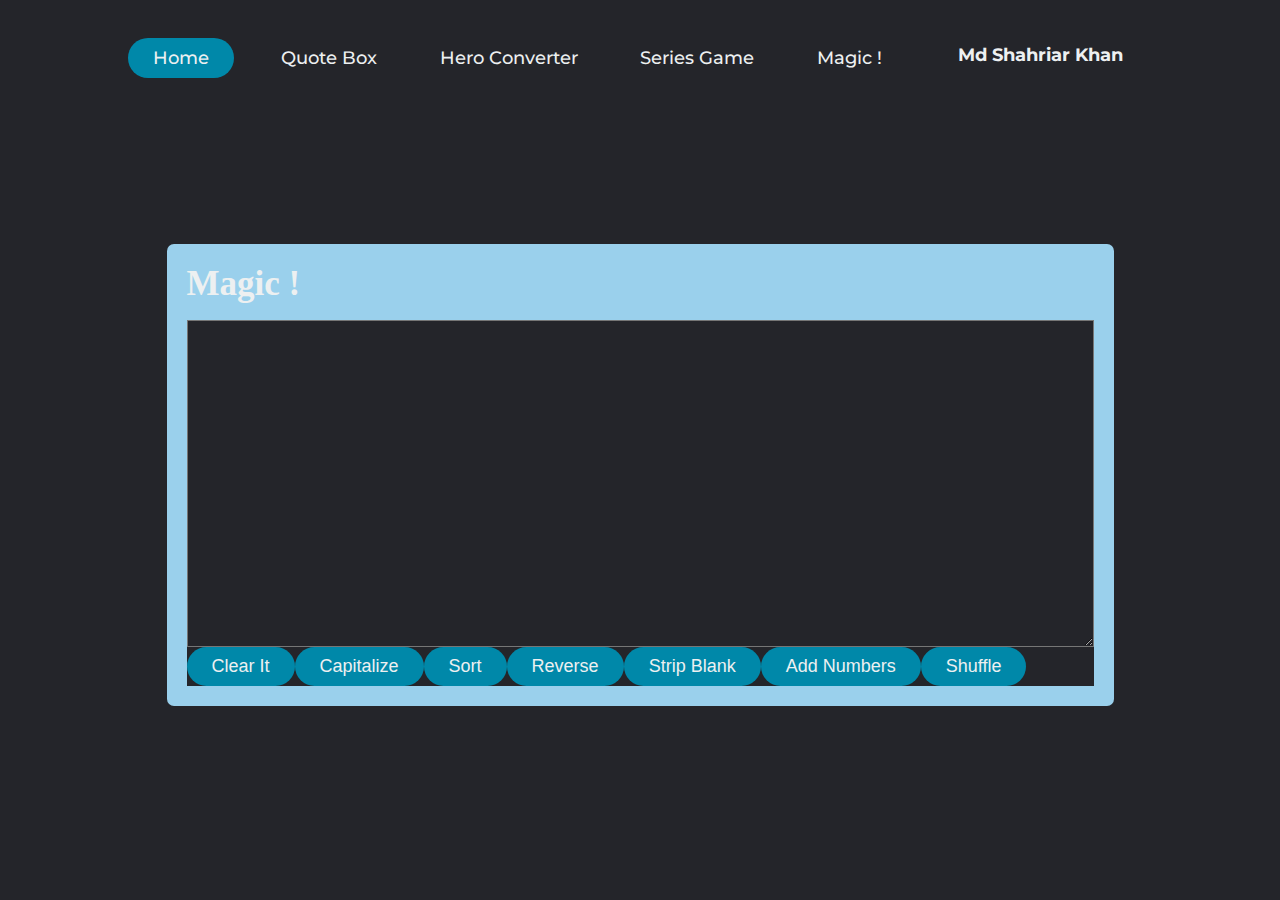
<file: magic.html>
<!DOCTYPE html>
<html lang="en" dir="ltr">

<head>
  <meta charset="utf-8">
  <title></title>
  <link rel="stylesheet" href="magic.css">
  <link rel="preconnect" href="https://fonts.googleapis.com">
  <link rel="preconnect" href="https://fonts.gstatic.com" crossorigin>
  <link href="https://fonts.googleapis.com/css2?family=Montserrat:wght@500&display=swap" rel="stylesheet">
</head>

<body>

  <header>
    <a href="index.html"><button class="nav">Home</button></a>
    <nav>
      <ul class="nav_links">
        <li><a class="nav" href="index.html">Quote Box</a></li>
        <li><a class="nav" href="converter.html">Hero Converter</a></li>
        <li><a class="nav" href="series.html">Series Game</a></li>
        <li><a class="nav" href="magic.html">Magic !</a></li>
      </ul>
    </nav>
    <h1 class="nav_links">
      <ul>
        <li><a class="nav" href="https://myportfolio099.000webhostapp.com/home.html"><strong>Md Shahriar Khan</strong></a></li>
      </ul>
    </h1>
  </header>

  <section class="fl-display mx-section">
        <div class="fl-display mx-inner mx-column">
            <h1> Magic !</h1>
            <textarea id="textArea" spellcheck="false" data-gramm="true" cols="80" rows="15"></textarea>
            <div class="fl-display mx-row">
                <button onclick="clearIt()">Clear It</button>
                <button onclick="capCase()">Capitalize</button>
                <button onclick="sortAll()">Sort</button>
                <button onclick="reverseAll()">Reverse</button>
                <button onclick="stripBlank()">Strip Blank</button>
                <button onclick="addNum()">Add Numbers</button>
                <button onclick="shuffle()">Shuffle</button>
            </div>
        </div>
    </section>


    <script src="magic.js" charset="utf-8"></script>
  </body>

  </html>
</file>
<file: magic.css>
* {
  box-sizing: border-box;
  margin: 0;
  padding: 0;
  background-color: #24252A;
}

body {
  font-weight: 500;
  font-size: 18px;
  color: #edf0f1;
}
.nav {
  font-family: 'Montserrat', sans-serif;
  font-weight: 500;
  font-size: 18px;
  color: #edf0f1;
  text-decoration: none;
}

header {
  display: flex;
  justify-content: space-between;
  align-items: center;
  padding: 30px 10%;
}

.nav_links {
  list-style: none;
}

.nav_links li {
  display: inline-block;
  padding: 0px 29px;
}

.nav_links li a {
  transition: all 0.3s ease 0s;
}

.nav_links li a:hover {
  color: #0088a9;
}

button {
  padding: 9px 25px;
  background-color: rgba(0, 136, 169, 1);
  border: none;
  border-radius: 50px;
  cursor: pointer;
  transition: all 0.3s ease 0s;
  color: #edf0f1;
  font-weight: 500;
  font-size: 18px;
}

button:hover {
  background-color: rgba(0, 136, 169, 0.8);
}


.mx-section {
    justify-content: center;
    margin-top: 10%;
}

.fl-display {
    display: flex;
}

.mx-column {
    flex-direction: column;
    justify-content: start;
    background-color: #9AD0EC;
}

.mx-inner {
    background-color: #9AD0EC;
    border-radius: 7px;
    border: 0;
    padding: 20px;
}

textarea {
  font-weight: 500;
  font-size: 18px;
  color: #edf0f1;
  padding: 5px;
}
h1 {
  background-color: #9AD0EC;
  font-size: 35px;
  margin-bottom: 16px;
}
</file>
